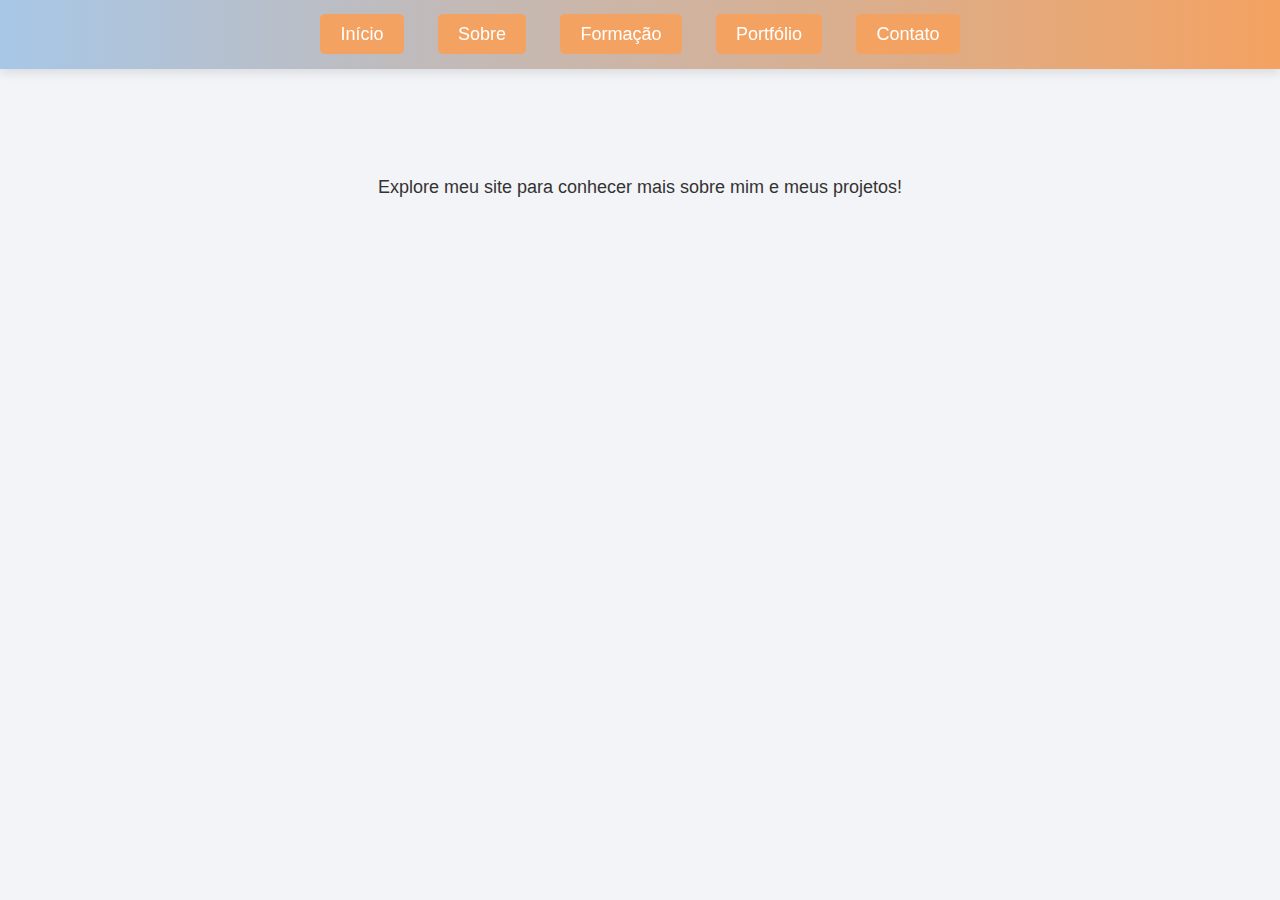
<file: index.html>
<!DOCTYPE html>
<html lang="pt-BR">
<head>
  <meta charset="UTF-8">
  <meta name="viewport" content="width=device-width, initial-scale=1.0">
  <title>Portfólio - João Vitor</title>
  <link rel="stylesheet" href="css/style.css">
</head>
<body>
  <header>
    <nav>
      <ul>
        <li><a href="index.html">Início</a></li>
        <li><a href="sobre.html">Sobre </a></li>
        <li><a href="formacao.html">Formação</a></li>
        <li><a href="portfolio.html">Portfólio</a></li>
        <li><a href="contato.html">Contato</a></li>
      </ul>
    </nav>
  </header>
  <main>
    <h2>Bem-vindo ao meu portfólio!</h2>
    <p>Explore meu site para conhecer mais sobre mim e meus projetos!</p>
  </main>
</body>
</html>
</file>
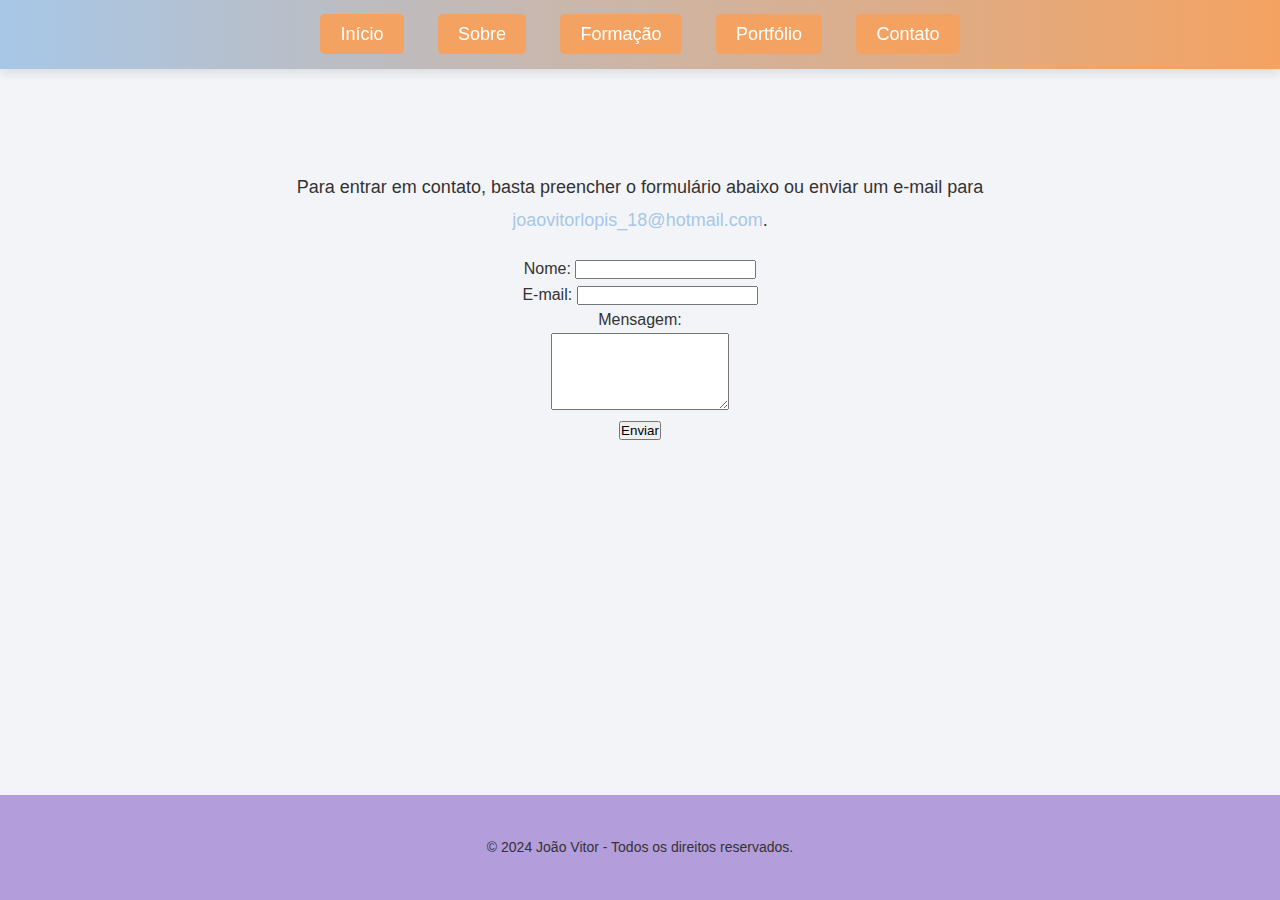
<file: contato.html>
<!DOCTYPE html>
<html lang="pt-BR">
<head>
  <meta charset="UTF-8">
  <meta name="viewport" content="width=device-width, initial-scale=1.0">
  <title>Contato - João Vitor</title>
  <link rel="stylesheet" href="css/style.css">
</head>
<body>
  <header>
    <nav>
      <ul>
        <li><a href="index.html">Início</a></li>
        <li><a href="sobre.html">Sobre </a></li>
        <li><a href="formacao.html">Formação</a></li>
        <li><a href="portfolio.html">Portfólio</a></li>
        <li><a href="contato.html">Contato</a></li>
      </ul>
    </nav>
  </header>
  <main>
    <h2>Entre em Contato!</h2>
    <p>Para entrar em contato, basta preencher o formulário abaixo ou enviar um e-mail para <a href="mailto:exemplo@dominio.com">joaovitorlopis_18@hotmail.com</a>.</p>
    <form>
      <label for="nome">Nome:</label>
      <input type="text" id="nome" name="nome" required><br>
      <label for="email">E-mail:</label>
      <input type="email" id="email" name="email" required><br>
      <label for="mensagem">Mensagem:</label><br>
      <textarea id="mensagem" name="mensagem" rows="5" required></textarea><br>
      <input type="submit" value="Enviar">
    </form>
  </main>
  <footer>
    <p>© 2024 João Vitor - Todos os direitos reservados.</p>
  </footer>
</body>
</html>
</file>
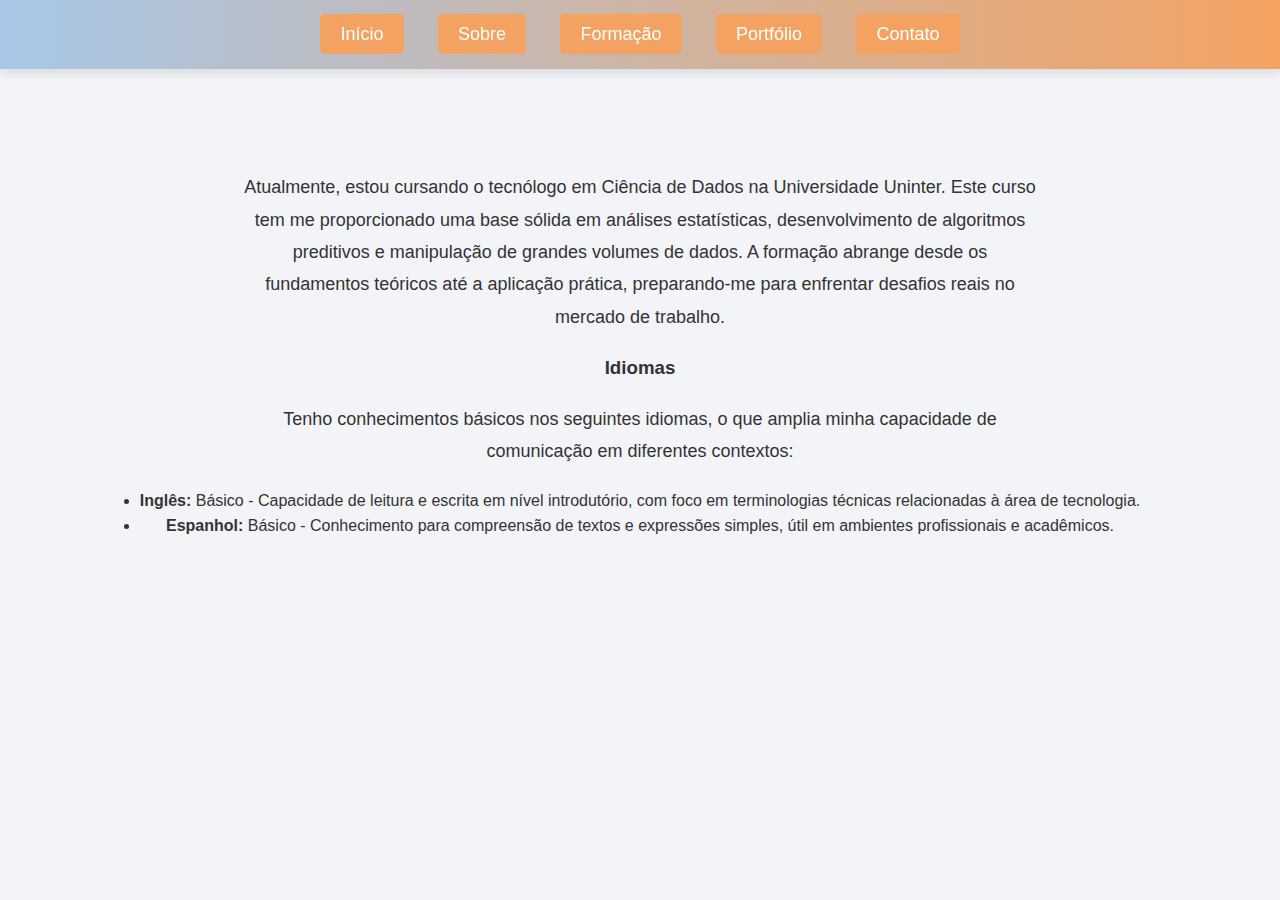
<file: formacao.html>
<!DOCTYPE html>
<html lang="pt-BR">
<head>
  <meta charset="UTF-8">
  <meta name="viewport" content="width=device-width, initial-scale=1.0">
  <title>Formação</title>
  <link rel="stylesheet" href="css/style.css">
</head>
<body>
  <header>
    <nav>
      <ul>
        <li><a href="index.html">Início</a></li>
        <li><a href="sobre.html">Sobre</a></li>
        <li><a href="formacao.html">Formação</a></li>
        <li><a href="portfolio.html">Portfólio</a></li>
        <li><a href="contato.html">Contato</a></li>
      </ul>
    </nav>
  </header>
  <main>
    <h2>Formação Acadêmica</h2>
    <p>
      Atualmente, estou cursando o tecnólogo em Ciência de Dados na Universidade Uninter. Este curso tem me proporcionado uma base sólida em análises estatísticas, desenvolvimento de algoritmos preditivos e manipulação de grandes volumes de dados. A formação abrange desde os fundamentos teóricos até a aplicação prática, preparando-me para enfrentar desafios reais no mercado de trabalho.
    </p>
    <h3>Idiomas</h3>
    <p>
      Tenho conhecimentos básicos nos seguintes idiomas, o que amplia minha capacidade de comunicação em diferentes contextos:
    </p>
    <ul>
      <li><strong>Inglês:</strong> Básico - Capacidade de leitura e escrita em nível introdutório, com foco em terminologias técnicas relacionadas à área de tecnologia.</li>
      <li><strong>Espanhol:</strong> Básico - Conhecimento para compreensão de textos e expressões simples, útil em ambientes profissionais e acadêmicos.</li>
    </ul>
  </main>
</body>
</html>
</file>
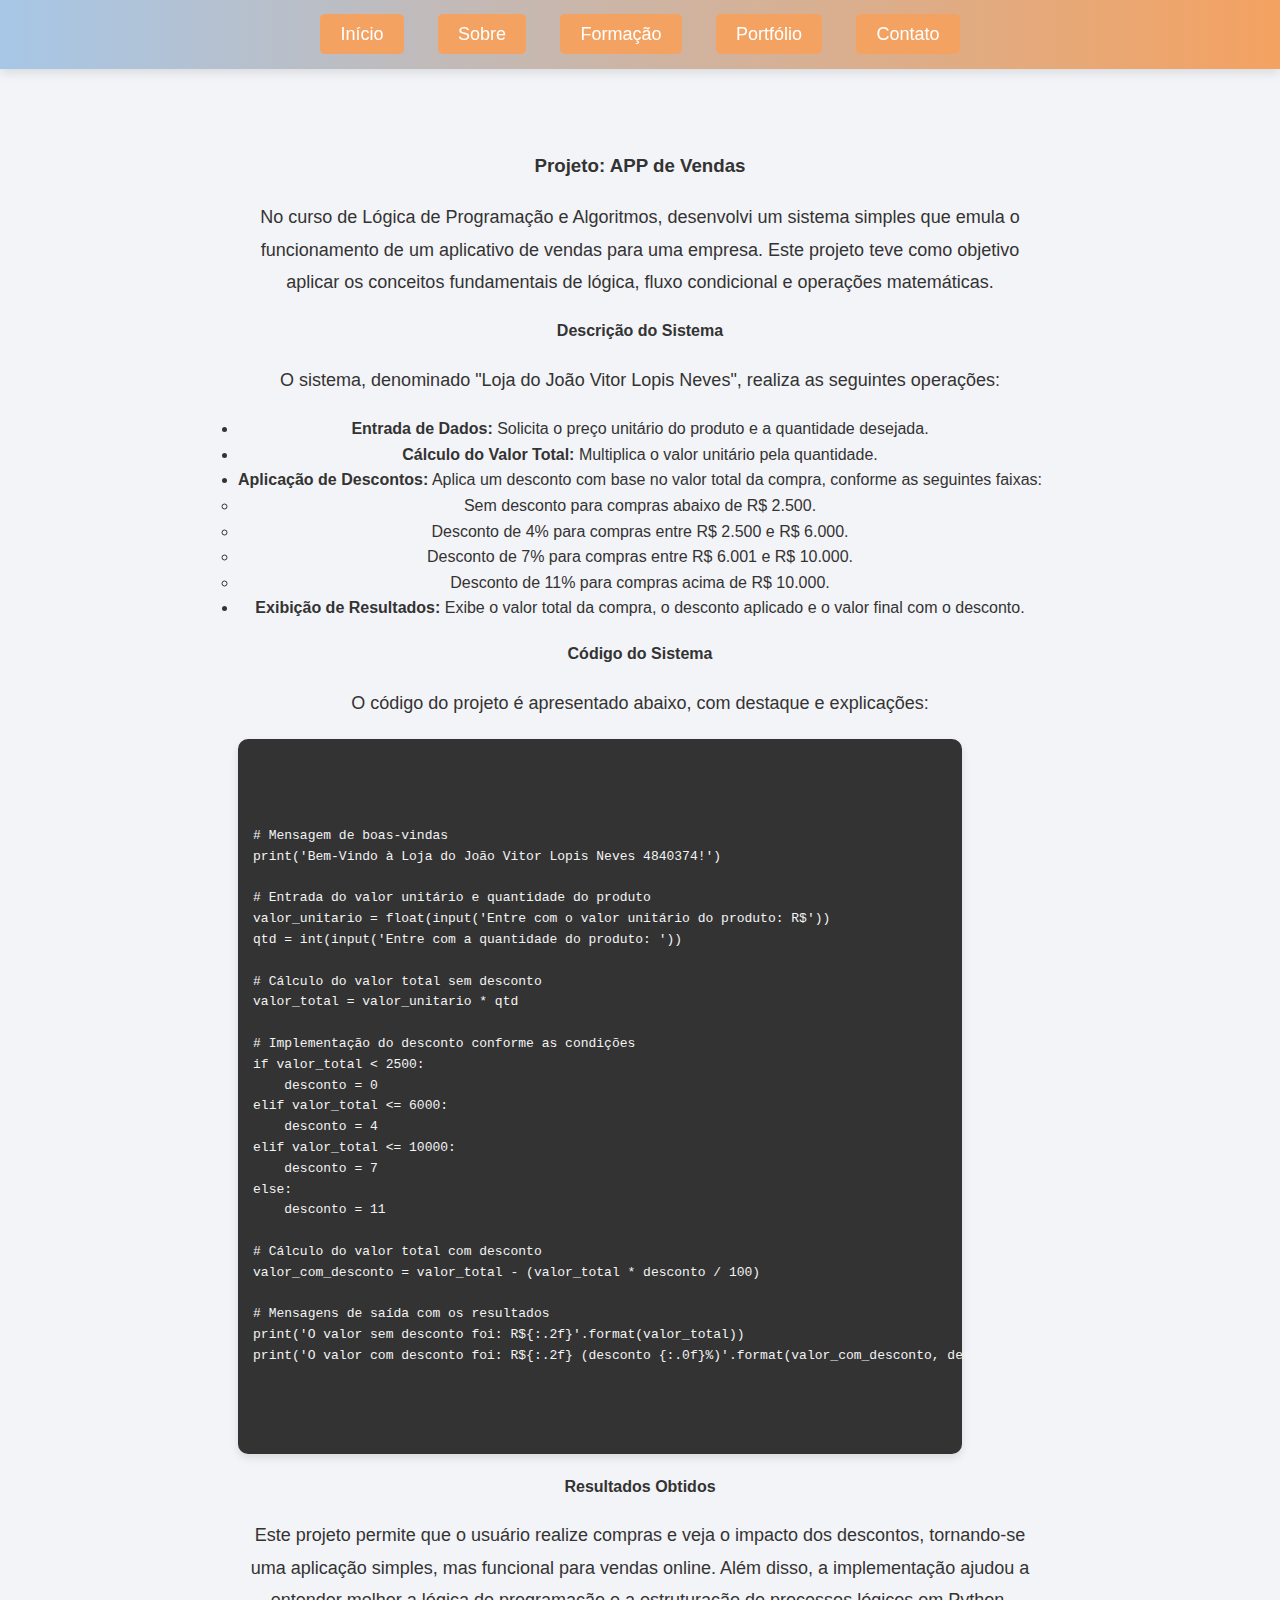
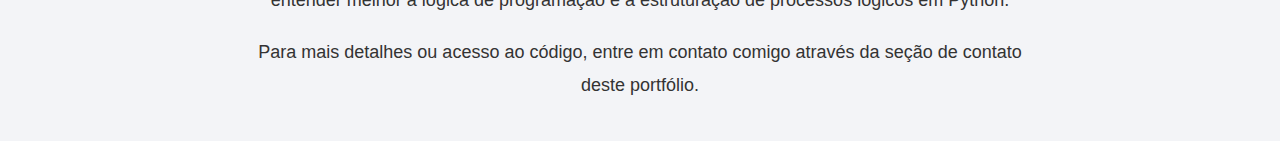
<file: portfolio.html>
<!DOCTYPE html>
<html lang="pt-BR">
<head>
  <meta charset="UTF-8">
  <meta name="viewport" content="width=device-width, initial-scale=1.0">
  <title>Portfólio</title>
  <link rel="stylesheet" href="css/style.css">
</head>
<body>
  <header>
    <nav>
      <ul>
        <li><a href="index.html">Início</a></li>
        <li><a href="sobre.html">Sobre </a></li>
        <li><a href="formacao.html">Formação</a></li>
        <li><a href="portfolio.html">Portfólio</a></li>
        <li><a href="contato.html">Contato</a></li>
      </ul>
    </nav>
  </header>
  <main>
    <h2>Meus Projetos</h2>
    <article>
      <h3>Projeto: APP de Vendas</h3>
      <p>
        No curso de Lógica de Programação e Algoritmos, desenvolvi um sistema simples que emula o funcionamento de um aplicativo de vendas para uma empresa. Este projeto teve como objetivo aplicar os conceitos fundamentais de lógica, fluxo condicional e operações matemáticas.
      </p>
      <h4>Descrição do Sistema</h4>
      <p>
        O sistema, denominado "Loja do João Vitor Lopis Neves", realiza as seguintes operações:
      </p>
      <ul>
        <li><strong>Entrada de Dados:</strong> Solicita o preço unitário do produto e a quantidade desejada.</li>
        <li><strong>Cálculo do Valor Total:</strong> Multiplica o valor unitário pela quantidade.</li>
        <li><strong>Aplicação de Descontos:</strong> Aplica um desconto com base no valor total da compra, conforme as seguintes faixas:
          <ul>
            <li>Sem desconto para compras abaixo de R$ 2.500.</li>
            <li>Desconto de 4% para compras entre R$ 2.500 e R$ 6.000.</li>
            <li>Desconto de 7% para compras entre R$ 6.001 e R$ 10.000.</li>
            <li>Desconto de 11% para compras acima de R$ 10.000.</li>
          </ul>
        </li>
        <li><strong>Exibição de Resultados:</strong> Exibe o valor total da compra, o desconto aplicado e o valor final com o desconto.</li>
      </ul>
      <p>
      <h4>Código do Sistema</h4>
      </p>
      <p>O código do projeto é apresentado abaixo, com destaque e explicações:</p>

      <!-- Bloco de código destacado -->
    <div class="code-block">
      <pre><code>
# Mensagem de boas-vindas
print('Bem-Vindo à Loja do João Vitor Lopis Neves 4840374!')

# Entrada do valor unitário e quantidade do produto
valor_unitario = float(input('Entre com o valor unitário do produto: R$'))
qtd = int(input('Entre com a quantidade do produto: '))

# Cálculo do valor total sem desconto
valor_total = valor_unitario * qtd

# Implementação do desconto conforme as condições
if valor_total < 2500:
    desconto = 0
elif valor_total <= 6000:
    desconto = 4
elif valor_total <= 10000:
    desconto = 7
else:
    desconto = 11

# Cálculo do valor total com desconto
valor_com_desconto = valor_total - (valor_total * desconto / 100)

# Mensagens de saída com os resultados
print('O valor sem desconto foi: R${:.2f}'.format(valor_total))
print('O valor com desconto foi: R${:.2f} (desconto {:.0f}%)'.format(valor_com_desconto, desconto))
      </code></pre>
     </div>
      <h4>Resultados Obtidos</h4>
      <p>
        Este projeto permite que o usuário realize compras e veja o impacto dos descontos, tornando-se uma aplicação simples, mas funcional para vendas online. Além disso, a implementação ajudou a entender melhor a lógica de programação e a estruturação de processos lógicos em Python.
      </p>
      <p>
        Para mais detalhes ou acesso ao código, entre em contato comigo através da seção de contato deste portfólio.
      </p>
    </article>
  </main>
</body>
</html>
</file>
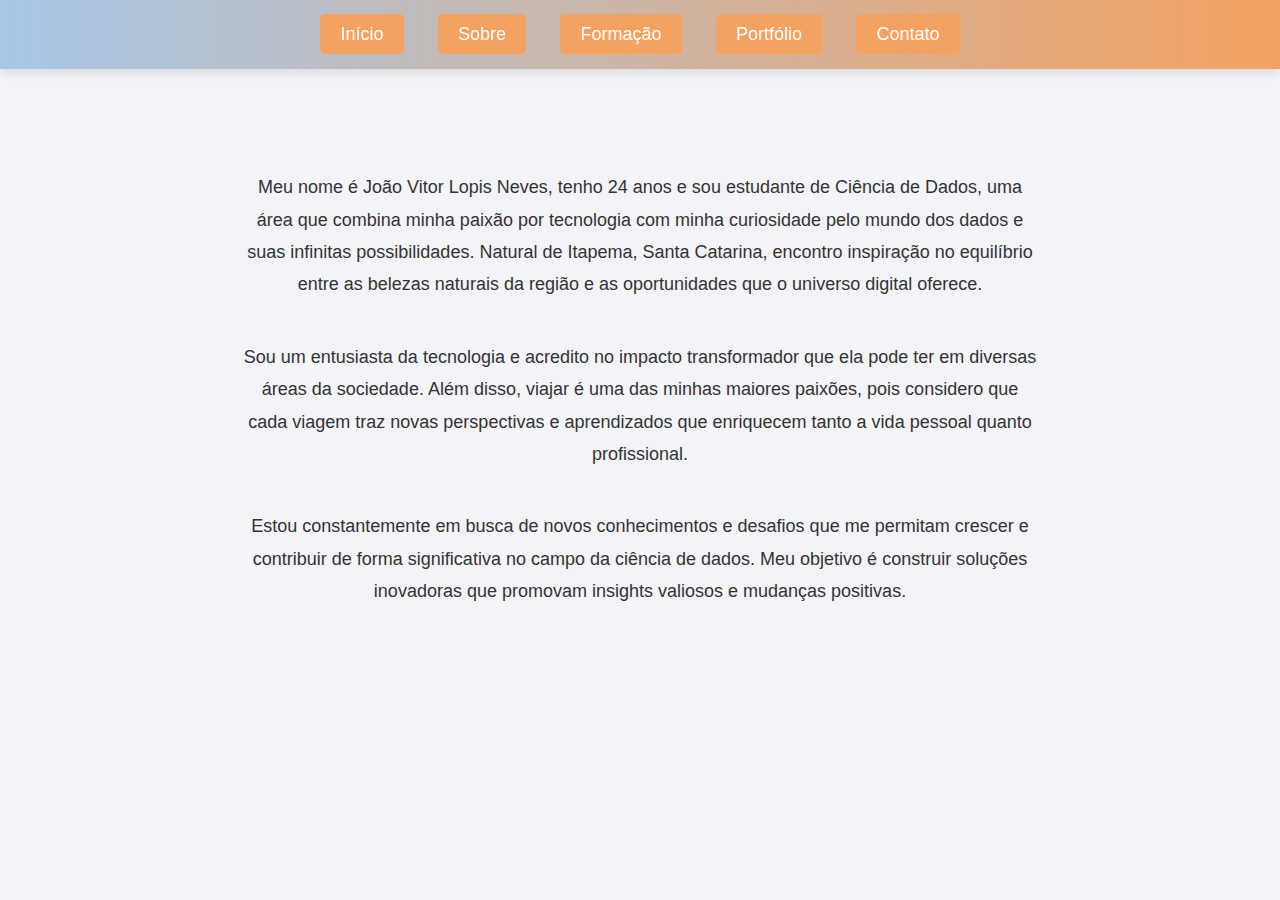
<file: sobre.html>
<!DOCTYPE html>
<html lang="pt-BR">
<head>
  <meta charset="UTF-8">
  <meta name="viewport" content="width=device-width, initial-scale=1.0">
  <title>Sobre Mim</title>
  <link rel="stylesheet" href="css/style.css">
</head>
<body>
  <header>
    <nav>
      <ul>
        <li><a href="index.html">Início</a></li>
        <li><a href="sobre.html">Sobre </a></li>
        <li><a href="formacao.html">Formação</a></li>
        <li><a href="portfolio.html">Portfólio</a></li>
        <li><a href="contato.html">Contato</a></li>
      </ul>
    </nav>
  </header>
  <main>
    <h2>Sobre Mim</h2>
    <p>
      Meu nome é João Vitor Lopis Neves, tenho 24 anos e sou estudante de Ciência de Dados, uma área que combina minha paixão por tecnologia com minha curiosidade pelo mundo dos dados e suas infinitas possibilidades. Natural de Itapema, Santa Catarina, encontro inspiração no equilíbrio entre as belezas naturais da região e as oportunidades que o universo digital oferece.
    </p>
    <p>
      Sou um entusiasta da tecnologia e acredito no impacto transformador que ela pode ter em diversas áreas da sociedade. Além disso, viajar é uma das minhas maiores paixões, pois considero que cada viagem traz novas perspectivas e aprendizados que enriquecem tanto a vida pessoal quanto profissional.
    </p>
    <p>
      Estou constantemente em busca de novos conhecimentos e desafios que me permitam crescer e contribuir de forma significativa no campo da ciência de dados. Meu objetivo é construir soluções inovadoras que promovam insights valiosos e mudanças positivas.
    </p>
  </main>
</body>
</html>
</file>
<file: css/style.css>
/* Resetando margens e preenchimentos */
* {
  margin: 0;
  padding: 0;
  box-sizing: border-box;
}

/* Importando fonte do Google Fonts */
@import url('https://fonts.googleapis.com/css2?family=Roboto:wght@400;500&display=swap');

/* Estilo do corpo da página */
body {
  font-family: 'Roboto', sans-serif;
  background-color: #f3f4f7; /* Tom pastel mais suave */
  color: #333333; /* Cor de texto escura */
  line-height: 1.6;
  text-align: center; /* Centralizando todo o texto do corpo */
}

/* Estilo do cabeçalho */
header {
  background: linear-gradient(to right, #A7C7E7, #F4A261); /* Gradiente suave */
  width: 100%;
  padding: 20px 0;
  text-align: center;
  position: fixed;
  top: 0;
  left: 0;
  z-index: 1000;
  box-shadow: 0 4px 10px rgba(0, 0, 0, 0.1); /* Sombra suave no cabeçalho */
}

header nav ul {
  list-style-type: none;
  padding: 0;
  margin: 0;
}

header nav ul li {
  display: inline-block;
  margin: 0 15px;
}

header nav ul li a {
  text-decoration: none;
  color: white;
  font-size: 18px;
  padding: 10px 20px;
  border-radius: 5px;
  background-color: #F4A261; /* Laranja pastel */
  transition: transform 0.3s ease-in-out, background-color 0.3s ease;
}

header nav ul li a:hover {
  background-color: #F1D1A1; /* Efeito de hover em laranja claro */
  transform: scale(1.1); /* Efeito de aumentar o botão */
}

/* Centralizando o conteúdo principal nas páginas */
main {
  display: flex;
  flex-direction: column;
  align-items: center;
  justify-content: flex-start;
  padding: 100px 20px 20px;
  text-align: center; /* Centralizando o texto dentro do main */
}

h2 {
  font-size: 32px;
  color: #A7C7E7; /* Cor do título em azul pastel */
  opacity: 0;
  animation: fadeIn 1s forwards; /* Animação de fade */
}

@keyframes fadeIn {
  0% {
    opacity: 0;
    transform: translateY(20px);
  }
  100% {
    opacity: 1;
    transform: translateY(0);
  }
}

p {
  font-size: 18px;
  color: #333333;
  max-width: 800px;
  margin: 20px auto;
  line-height: 1.8;
}

/* Estilo dos projetos */
.project {
  background-color: #fff;
  padding: 20px;
  border-radius: 10px;
  box-shadow: 0 4px 8px rgba(0, 0, 0, 0.1);
  margin: 20px;
  width: 80%;
  max-width: 900px;
  text-align: left;
  display: flex;
  flex-direction: column;
  align-items: center;
}

.project img {
  width: 100%;
  max-width: 500px;
  border-radius: 10px;
  margin-bottom: 20px;
}

.project h3 {
  font-size: 24px;
  color: #333333;
  margin-bottom: 10px;
}

.project p {
  font-size: 16px;
  color: #555;
  line-height: 1.6;
}

/* Estilo para o código de projeto */
.code-block {
  background-color: #333333; /* Fundo escuro para destacar */
  color: #f4f4f4; /* Texto claro */
  padding: 15px;
  border-radius: 10px;
  font-family: 'Courier New', Courier, monospace; /* Fonte de código */
  white-space: pre-wrap; /* Quebra de linha automática */
  word-wrap: break-word; /* Evita que o código ultrapasse o limite */
  margin: 20px 0;
  width: 90%; /* Aumenta a largura para 90% da tela */
  max-width: 1000px; /* Aumenta o tamanho máximo para acomodar mais código */
  box-shadow: 0 4px 8px rgba(0, 0, 0, 0.1); /* Sombra suave */
  text-align: left; /* Alinhando à esquerda para manter o formato do código */
}

/* Estilo do rodapé */
footer {
  text-align: center;
  padding: 20px 0;
  background-color: #B39DDB; /* Lavanda pastel */
  color: white;
  position: fixed;
  bottom: 0;
  width: 100%;
}

footer p {
  font-size: 14px;
}

a {
  color: #A7C7E7;
  text-decoration: none;
}

a:hover {
  text-decoration: underline;
}

/* Estilo para links de redes sociais */
footer div a {
  margin: 0 10px;
  font-size: 20px;
  color: white;
  transition: color 0.3s ease;
}

footer div a:hover {
  color: #F4A261; /* Cor de hover nos ícones sociais */
}
</file>
